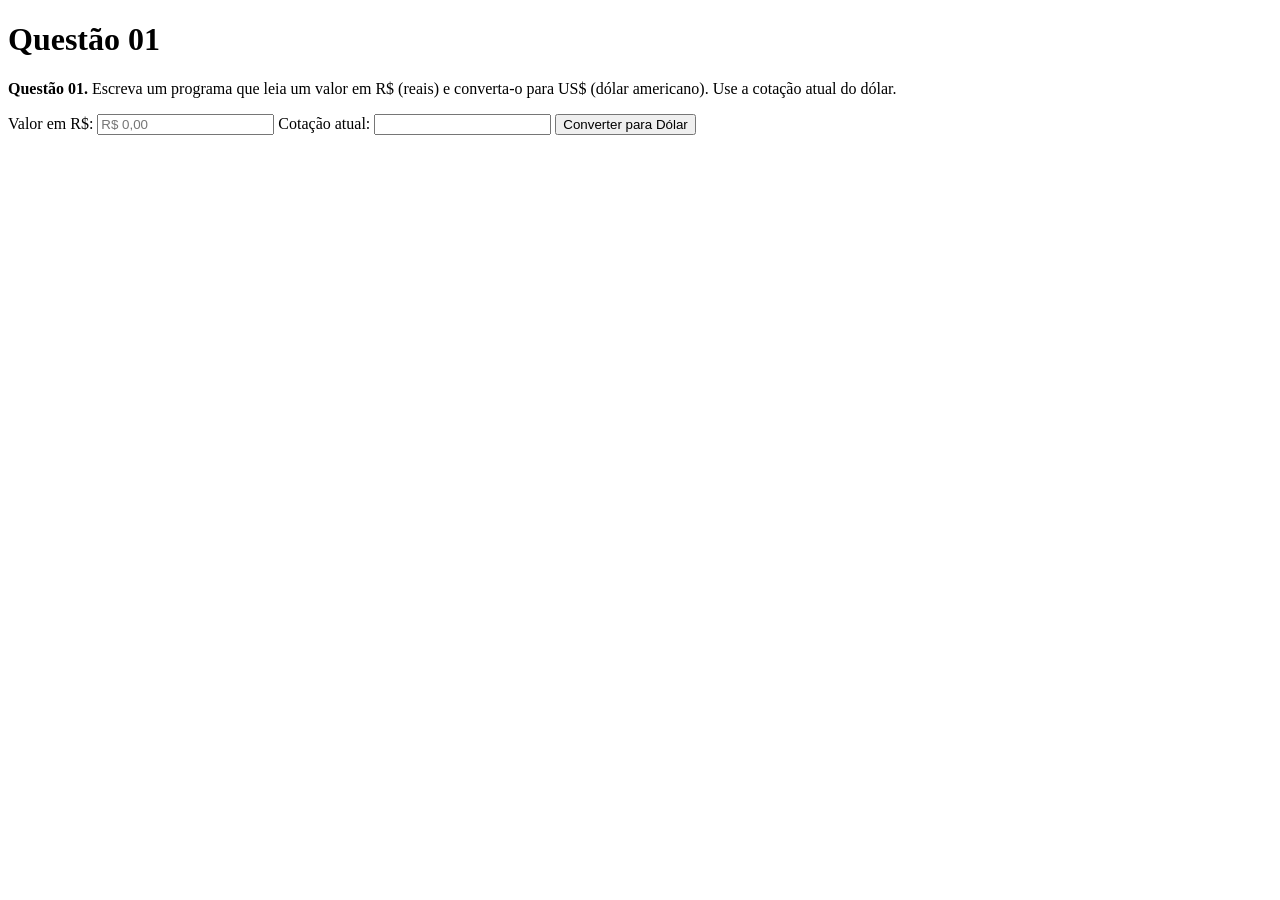
<file: atividades/pratica01/q01/q01.html>
<!doctype html>
<html lang="pt-BR">
  <head>
    <meta charset="UTF-8" />
    <meta name="viewport" content="width=device-width, initial-scale=1.0" />
    <title>Questão 01 - Prática 01</title>

    <script src="./q01.js" defer></script>
  </head>
  <body>
    <h1>Questão 01</h1>

    <p>
      <b>Questão 01.</b> Escreva um programa que leia um valor em R$ (reais) e
      converta-o para US$ (dólar americano). Use a cotação atual do dólar.
    </p>

    <form id="formConversor">
      <label for="valorReais">Valor em R$:</label>
      <input
        type="number"
        min="0"
        step="0.01"
        id="valorReais"
        placeholder="R$ 0,00"
        required
      />

      <label for="cotacao">Cotação atual:</label>
      <input type="number" min="0" step="0.01" id="cotacao" required />

      <button type="submit">Converter para Dólar</button>
    </form>

    <p id="resultado"></p>
  </body>
</html>
</file>
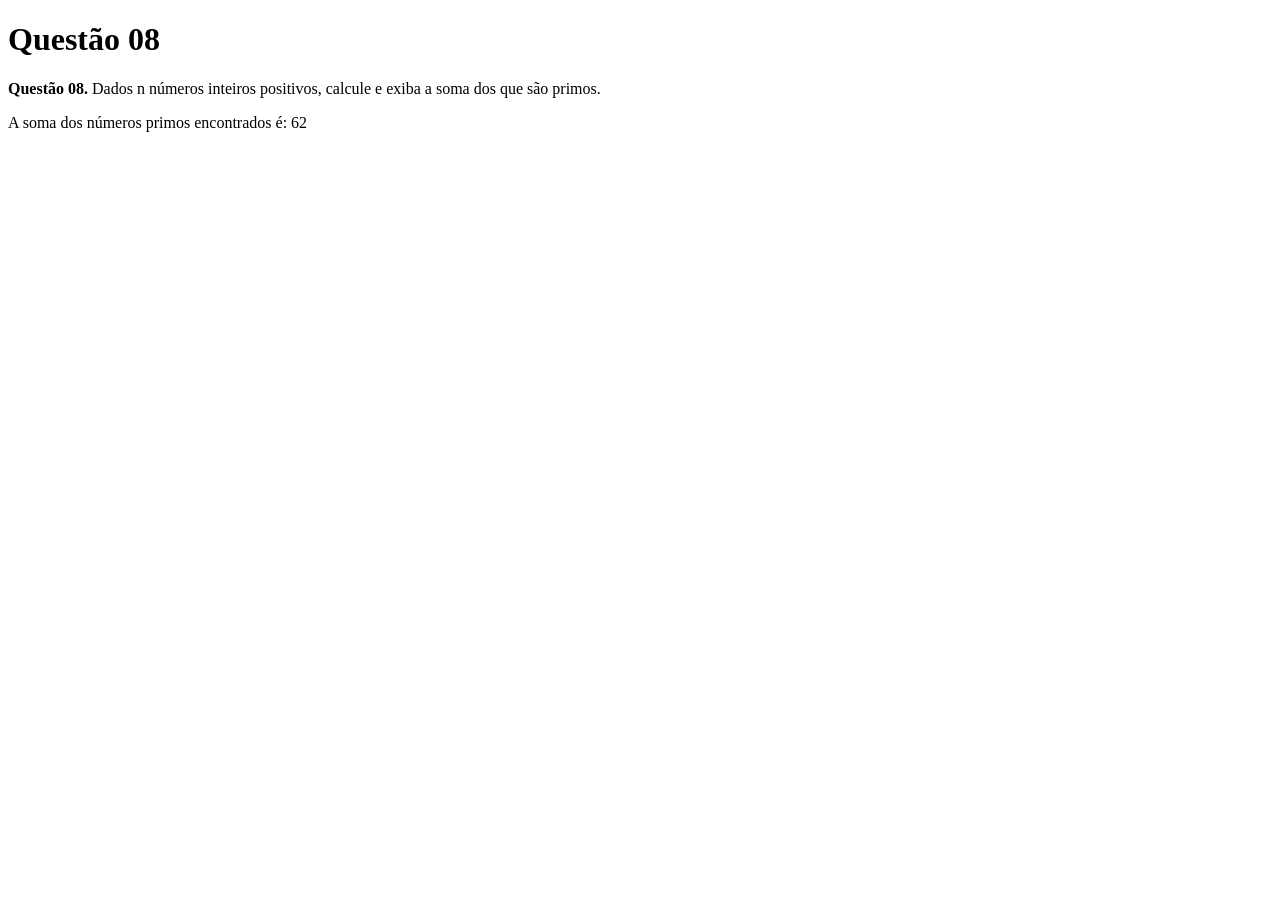
<file: atividades/pratica01/q08/q08.html>
<!doctype html>
<html lang="pt-BR">
  <head>
    <meta charset="UTF-8" />
    <meta name="viewport" content="width=device-width, initial-scale=1.0" />
    <title>Prática 01 - JavaScript</title>

    <script src="./q08.js" defer></script>
  </head>
  <body>
    <h1>Questão 08</h1>

    <p>
      <b>Questão 08.</b> Dados n números inteiros positivos, calcule e exiba a
      soma dos que são primos.
    </p>

    <p id="resultado"></p>
  </body>
</html>
</file>
